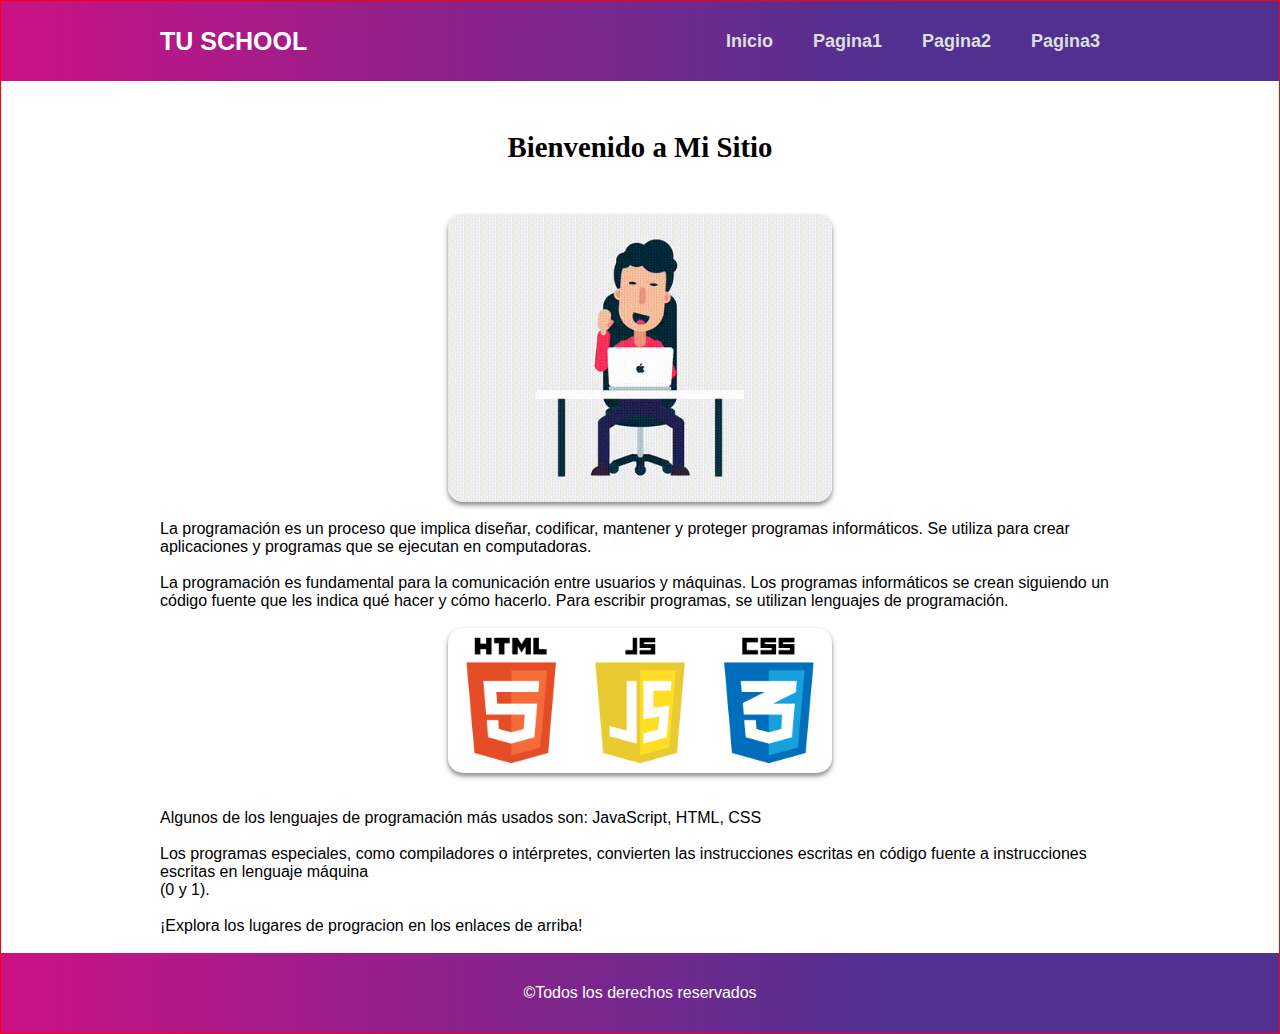
<file: index.html>
<!DOCTYPE html>
<html lang="en">

<head>
    <meta charset="UTF-8">
    <meta name="viewport" content="width=device-width, initial-scale=1.0">
    <title>Sitios de Programacion</title>
    <link rel="stylesheet" href="style.css">
</head>

<body>
    <header>
        <footer>
            <p>&copy;Todos los derechos reservados</p>
        </footer>




        <div class="content">
            <div class="menu container">

                <a href="index.html" class="logo">TU SCHOOL</a>
                <input type="checkbox" id="menu">
                <label for="menu">
                    <img src="images/menu.png" class="menu-icono" alt="logo">
                </label>
                <nav class="navbar">
                    <ul>
                        <li><a href="index.html">Inicio</a></li>
                        <li><a href="pagina1.html">Pagina1</a></li>
                        <li><a href="pagina2.html">Pagina2</a></li>
                        <li><a href="pagina3.html">Pagina3</a></li>
                    </ul>
                </nav>
            </div>
        </div>
    </header>
  
    <h1> Bienvenido a Mi Sitio</h1>
    <div class="container">
    
    <img src="/images/Whats.gif"   class="centrada"  alt="gif" >
    
    <p>
        <br>
        La programación es un proceso que implica diseñar,
        codificar, mantener y proteger programas informáticos.
        Se utiliza para crear aplicaciones y programas
        que se ejecutan en computadoras.
        <br>
        <br>
        La programación es fundamental para la comunicación entre usuarios y máquinas. Los programas informáticos se
        crean siguiendo un código fuente que les indica qué hacer y cómo hacerlo.
        Para escribir programas, se utilizan lenguajes de programación.
        <br>
        <br>
        <img src="/images/1.png"  class="centrada"   alt="html,css y javaScript" >
        <br>
        <br>
         Algunos de los lenguajes de programación más
        usados son:
        JavaScript, HTML, CSS
       <br>
       <br>
        Los programas especiales, como compiladores o intérpretes, convierten las instrucciones escritas en código
        fuente a instrucciones escritas en lenguaje máquina 
        <br>(0 y 1).<br>
        <br>
        ¡Explora los lugares de progracion en los enlaces de arriba!
        <br>
        <br>
    </p>
</div>
</body>
</file>
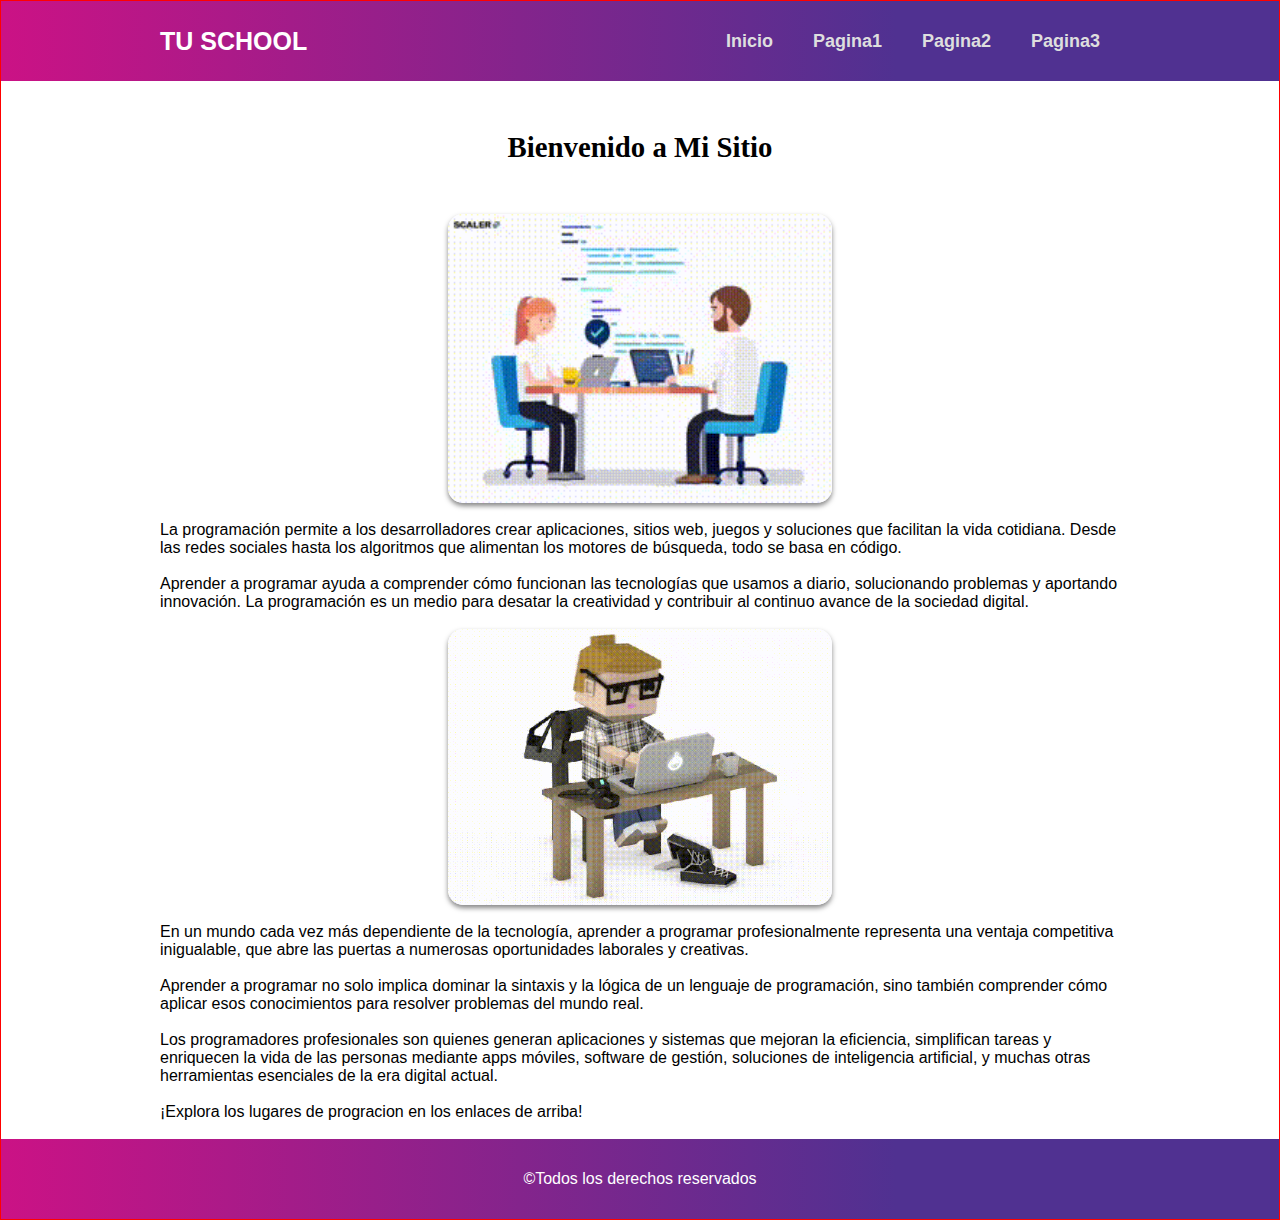
<file: pagina1.html>
<!DOCTYPE html>
<html lang="en">

<head>
    <meta charset="UTF-8">
    <meta name="viewport" content="width=device-width, initial-scale=1.0">
    <title>Sitios de Programacion</title>
    <link rel="stylesheet" href="style.css">
</head>

<body>
    <header>
        <footer>
            <p>&copy;Todos los derechos reservados</p>
        </footer>




        <div class="content">
            <div class="menu container">

                <a href="index.html" class="logo">TU SCHOOL</a>
                <input type="checkbox" id="menu">
                <label for="menu">
                    <img src="/images/menu.png"     class="menu-icono" alt="">
                </label>
                <nav class="navbar">
                    <ul>
                        <li><a href="index.html">Inicio</a></li>
                        <li><a href="pagina1.html">Pagina1</a></li>
                        <li><a href="pagina2.html">Pagina2</a></li>
                        <li><a href="pagina3.html">Pagina3</a></li>
                    </ul>
                </nav>
            </div>
        </div>
    </header>
  
    <h1> Bienvenido a Mi Sitio</h1>
    <div class="container">
    
    <img src="/images/WhatsApp-Video-2025-02-26-at-8.26.23-PM.gif" class="centrada"   alt="html" >
    

   </video>
    <p>
        <br>
        La programación permite a los desarrolladores crear aplicaciones,
         sitios web, juegos y soluciones que facilitan la vida cotidiana. 
         Desde las redes sociales hasta los algoritmos que alimentan los motores 
         de búsqueda, todo se basa en código.
        <br>
        <br>
        Aprender a programar ayuda a comprender cómo funcionan las tecnologías que usamos a diario, solucionando problemas y aportando innovación.

La programación es un medio para desatar la creatividad y contribuir al continuo avance de la sociedad digital.
        <br>
        <br>
        <img src="/images/g.gif" class="centrada"   alt="html" >

        <br>
        En un mundo cada vez más dependiente de la tecnología, aprender a programar profesionalmente representa una ventaja competitiva inigualable, que abre las puertas a numerosas oportunidades laborales y creativas.
        <br>
        <br>
Aprender a programar no solo implica dominar la sintaxis y la lógica de un lenguaje de programación, sino también comprender cómo aplicar esos conocimientos para resolver problemas del mundo real.

       <br>
       <br>
       Los programadores profesionales son quienes generan aplicaciones y sistemas que mejoran la eficiencia, simplifican tareas y enriquecen la vida de las personas mediante apps móviles, software de gestión, soluciones de inteligencia artificial, y muchas otras herramientas esenciales de la era digital actual.
        <br>
        <br>
        ¡Explora los lugares de progracion en los enlaces de arriba!
        <br>
        <br>
    </p>
</div>
</body>
</file>
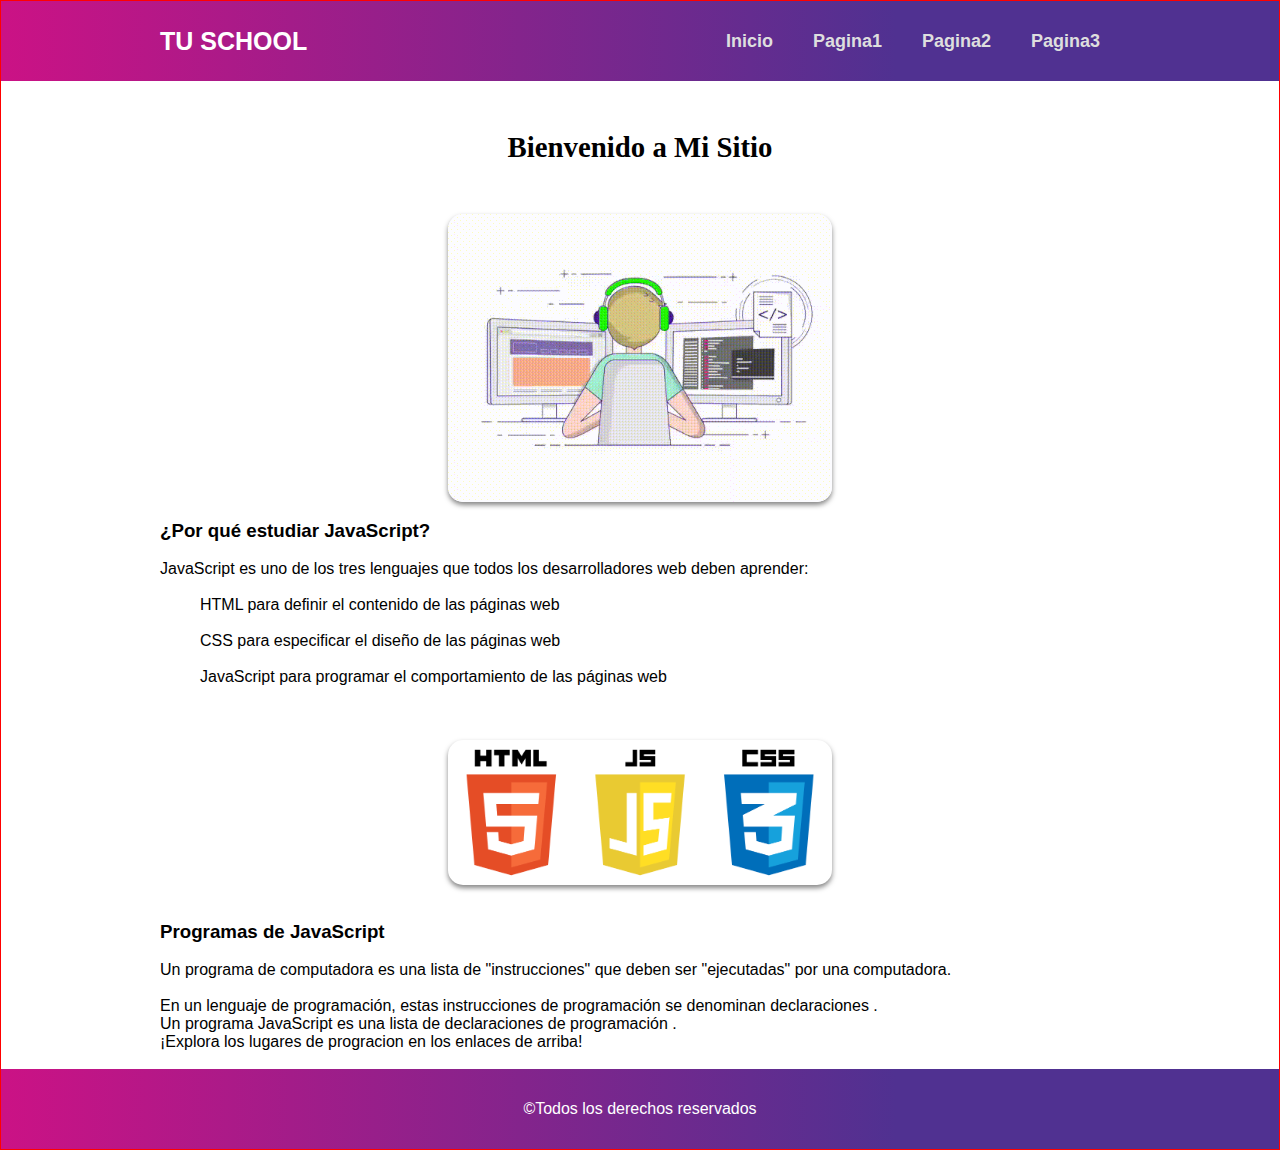
<file: pagina2.html>
<!DOCTYPE html>
<html lang="en">

<head>
    <meta charset="UTF-8">
    <meta name="viewport" content="width=device-width, initial-scale=1.0">
    <title>Sitios de Programacion</title>
    <link rel="stylesheet" href="style.css">
</head>

<body>
    <header>
        <footer>
            <p>&copy;Todos los derechos reservados</p>
        </footer>
        <div class="content">
            <div class="menu container">

                <a href="index.html" class="logo">TU SCHOOL</a>
                <input type="checkbox" id="menu">
                <label for="menu">
                    <img src="/images/menu.png" class="menu-icono" alt="">
                </label>
                <nav class="navbar">
                    <ul>
                        <li><a href="index.html">Inicio</a></li>
                        <li><a href="pagina1.html">Pagina1</a></li>
                        <li><a href="pagina2.html">Pagina2</a></li>
                        <li><a href="pagina3.html">Pagina3</a></li>
                    </ul>
                </nav>
            </div>
        </div>
    </header>
  
    <h1> Bienvenido a Mi Sitio</h1>
    <div class="container">
    
    <img src="/images/12.gif" class="centrada"  width="10"   alt="css" >
    
    <p>
        <br>
        <h3>¿Por qué estudiar JavaScript?</h3><br>
JavaScript es uno de los tres lenguajes que todos los desarrolladores web deben aprender:
        <br>
        <br>
        <ul>
            <li>HTML para definir el contenido de las páginas web</li><br>
            <li>CSS para especificar el diseño de las páginas web </li><br>
            <li> JavaScript para programar el comportamiento de las páginas web</li><br>
        </ul>
        
       
        <br>
        <br>
        <img src="/images/1.png"  class="centrada"    alt="html,css y javaScript" >
        <br>
        <br>
         
        <h3>Programas de JavaScript</h3>
       <br>
    
       Un programa de computadora es una lista de "instrucciones" 
       que deben ser "ejecutadas" por una computadora.<br>
       <br>

En un lenguaje de programación, estas instrucciones
 de programación se denominan declaraciones .
<br>
Un programa JavaScript es una lista de declaraciones de programación .
        <br>
        ¡Explora los lugares de progracion en los enlaces de arriba!
        <br>
        <br>
    </p>
</div>
</body>
</file>
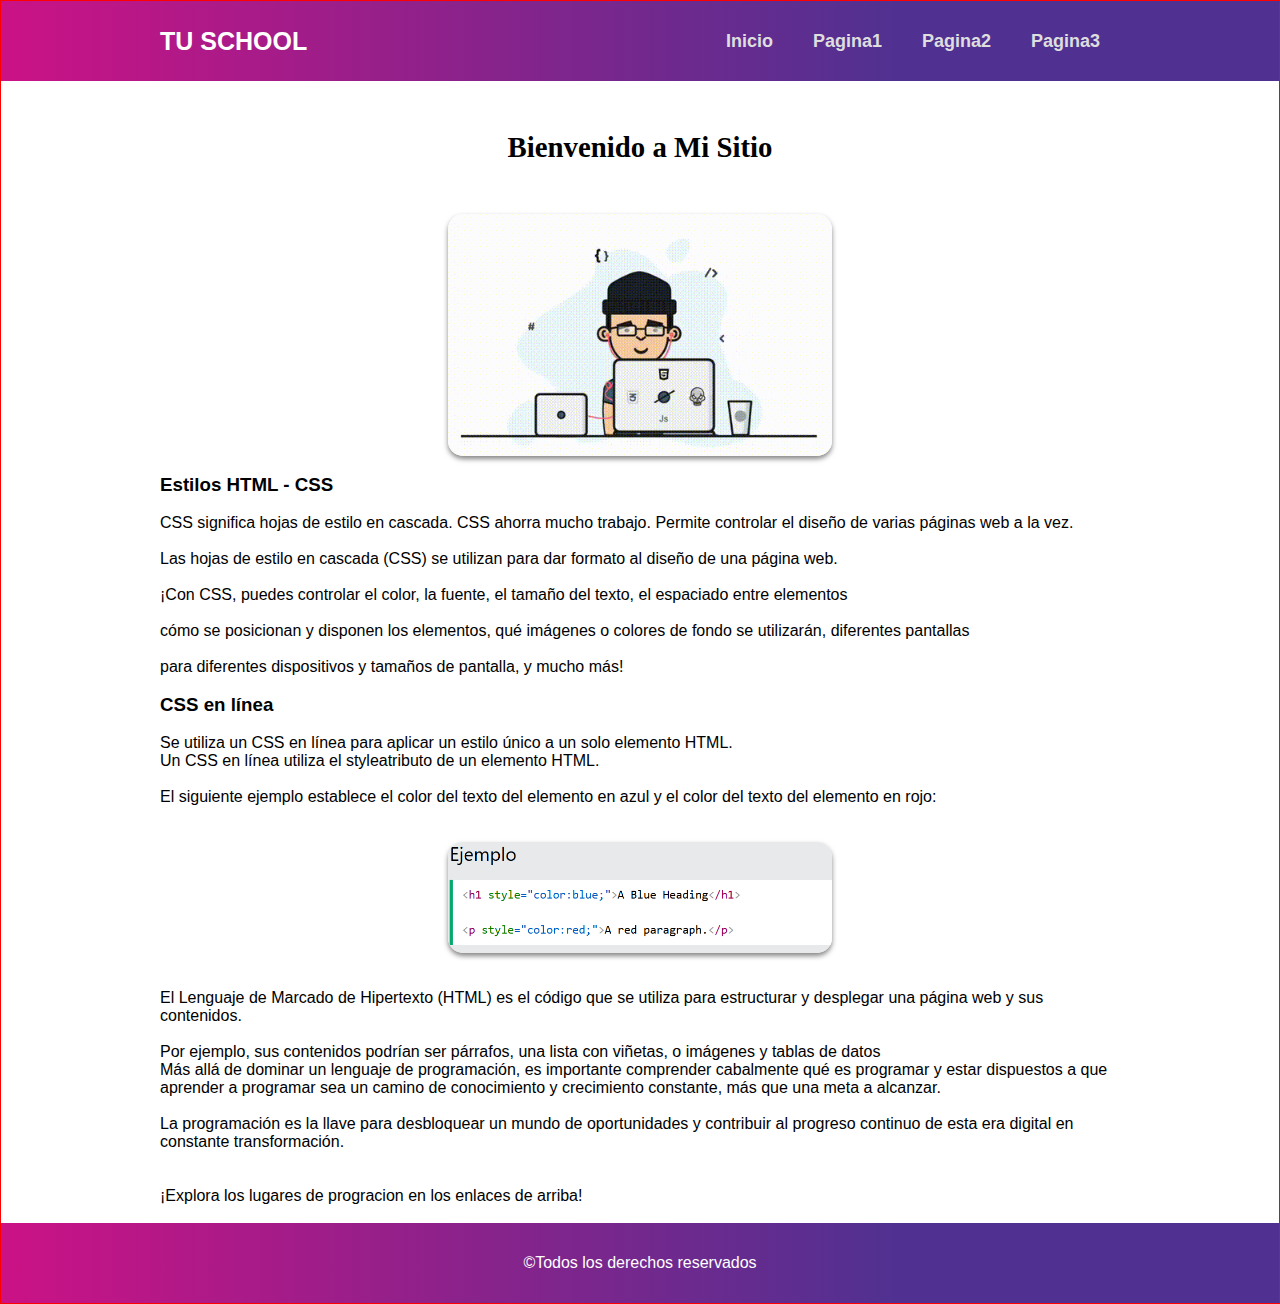
<file: pagina3.html>
<!DOCTYPE html>
<html lang="en">

<head>
    <meta charset="UTF-8">
    <meta name="viewport" content="width=device-width, initial-scale=1.0">
    <title>Sitios de Programacion</title>
    <link rel="stylesheet" href="style.css">
</head>

<body>
    <header>
        <footer>
            <p>&copy;Todos los derechos reservados</p>
        </footer>




        <div class="content">
            <div class="menu container">

                <a href="index.html" class="logo">TU SCHOOL</a>
                <input type="checkbox" id="menu">
                <label for="menu">
                    <img src="/images/menu.png" class="menu-icono" alt="">
                </label>
                <nav class="navbar">
                    <ul>
                        <li><a href="index.html">Inicio</a></li>
                        <li><a href="pagina1.html">Pagina1</a></li>
                        <li><a href="pagina2.html">Pagina2</a></li>
                        <li><a href="pagina3.html">Pagina3</a></li>
                    </ul>
                </nav>
            </div>
        </div>
    </header>
  
    <h1> Bienvenido a Mi Sitio</h1>
    <div class="container">
    
    <img src="/images/0-.gif"  class="centrada"     alt="java" >
    <br>
    <p>
        <h3>Estilos HTML - CSS</h3>
        <br>
        CSS significa hojas de estilo en cascada.

CSS ahorra mucho trabajo. Permite controlar el diseño de varias páginas web a la vez.
        <br>
        <br>
        Las hojas de estilo en cascada (CSS) se utilizan para dar formato
         al diseño de una página web.<br>
         <br>

        ¡Con CSS, puedes controlar el color, la fuente, 
        el tamaño del texto, el espaciado entre elementos<br>
        <br>
         cómo se posicionan y disponen los elementos, qué imágenes o 
         colores de fondo se utilizarán, diferentes pantallas <br>
         <br> para
          diferentes dispositivos y tamaños de pantalla, y mucho más!
        <br>
        <br>

        <H3>CSS en línea</H3>
        <br>
       <p>
        Se utiliza un CSS en línea para aplicar un estilo único a un solo elemento HTML.<br>

Un CSS en línea utiliza el styleatributo de un elemento HTML.<br>
<br>
El siguiente ejemplo establece el color del texto del 
elemento en azul y el color del texto del elemento en rojo:<br>
<br>
       </p>
<br>
       <img src="/images/ejmCSS.png"  class="centrada"   alt="html,css y javaScript" >
       <br>
       <br>
       El Lenguaje de Marcado de Hipertexto (HTML) es el código que 
       se utiliza para estructurar y desplegar una página web y sus 
       contenidos.<br>
       <br>
        Por ejemplo, sus contenidos podrían ser párrafos,
       una lista con viñetas, o imágenes y tablas de datos
        <br>

        <p>
            Más allá de dominar un lenguaje de programación,
            es importante comprender cabalmente qué es programar 
            y estar dispuestos a que aprender a programar sea un camino
            de conocimiento y crecimiento constante, más que una meta a alcanzar.<br>
            <br>
                La programación es la llave para desbloquear un mundo 
                de oportunidades y contribuir al progreso continuo de esta
                era digital en constante transformación.<br>
                <br>
        </p>
        <br>
        ¡Explora los lugares de progracion en los enlaces de arriba!
        <br>
        <br>
    </p>
</div>
</body>
</file>
<file: style.css>
*{
    padding: o;
    margin: 0;
    box-sizing: border-box;
    text-decoration: none;
    list-style: none;
}

body{
    font-family: Arial, Helvetica, sans-serif;
    position: relative;
    border: 1px solid red;
    min-height: 100vh; /*para posicionar el footer abajo y no se mueva*/
    padding-bottom: 80px; /*para que las imagenes o parrafos no se junten con el footer tiene que ser lo que mide el footer 80px*/
    
    
}

.container{
    max-width: 1200px;
    margin: 0 auto;
}

.content {
    min-height: 80px;
    background: linear-gradient(
        90deg,
        rgba(203,18,133,1)0%,
        rgba(80,49,145,1)70%
    );
}

.menu{
    position: absolute;
    top: 10px;
    left: 0;
    right: 0;
    display: flex;
    align-items: center;
    justify-content: space-between;
}

.logo{
    font-size: 25px;
    color: #ffffff;
    text-transform: uppercase;
    font-weight: bold;
}

.menu .navbar ul li {
    position: relative;
    float: relative;
    float: left;
}

.menu .navbar ul li a {
    font-size: 18px;
    padding: 20px;
    color: #DEDEDE;
    display: block;
    font-weight: bold;
}

.menu .navbar ul li a:hover {
    color: #ffffff;

}

#menu{
    display: none;
}

.menu-icono{
    width: 25px;
}

.menu label{
    cursor: pointer;
    display: none;
}

h1{
    margin: 80px 0 0 350px;
}

@media(max-width:991px){
    .content {
        min-height: 70px;
    }
    .menu {
        top: 0;
        padding: 20px;
    }
    .menu label {
        display: initial;
    }

    .menu .navbar {
        position: absolute;
        top: 100%;
        left: 0;
        right: 0;
        background: linear-gradient(
            90deg,
            rgba(203,18,133,1)0%,
            rgba(80,49,145,1)70%
        );
        display: none;
    }

    .menu .navbar ul li{
        width: 100%;
    }

    #menu:checked ~ .navbar {
        display: initial;
    }
}

h1 {
    text-align: center;
    font-family: lato;
    margin: 50px 0px;
    font-size: 1.8rem;
}

.container {
    width: 75vw;
    max-width: 1000px;
    min-width: 320px;
    margin: auto;
}

img {
    width: 40%;
    border-radius: 15px;
    box-shadow: 0px 3px 5px rgba(15, 15, 15, .5);
}
footer {
    background: linear-gradient(
            90deg,
            rgba(203,18,133,1)0%,
            rgba(80,49,145,1)70%
        );
    color: #fff;
    height: 80px;
    position: absolute;
    bottom: 0;
    width: 100%;
    display: flex; /*estas 3 lineas son para centrar lo que hay en el footer*/
    justify-content: center;
    align-items: center;
}

.centrada {
    display: block;
    margin: 0 auto;
}
</file>
